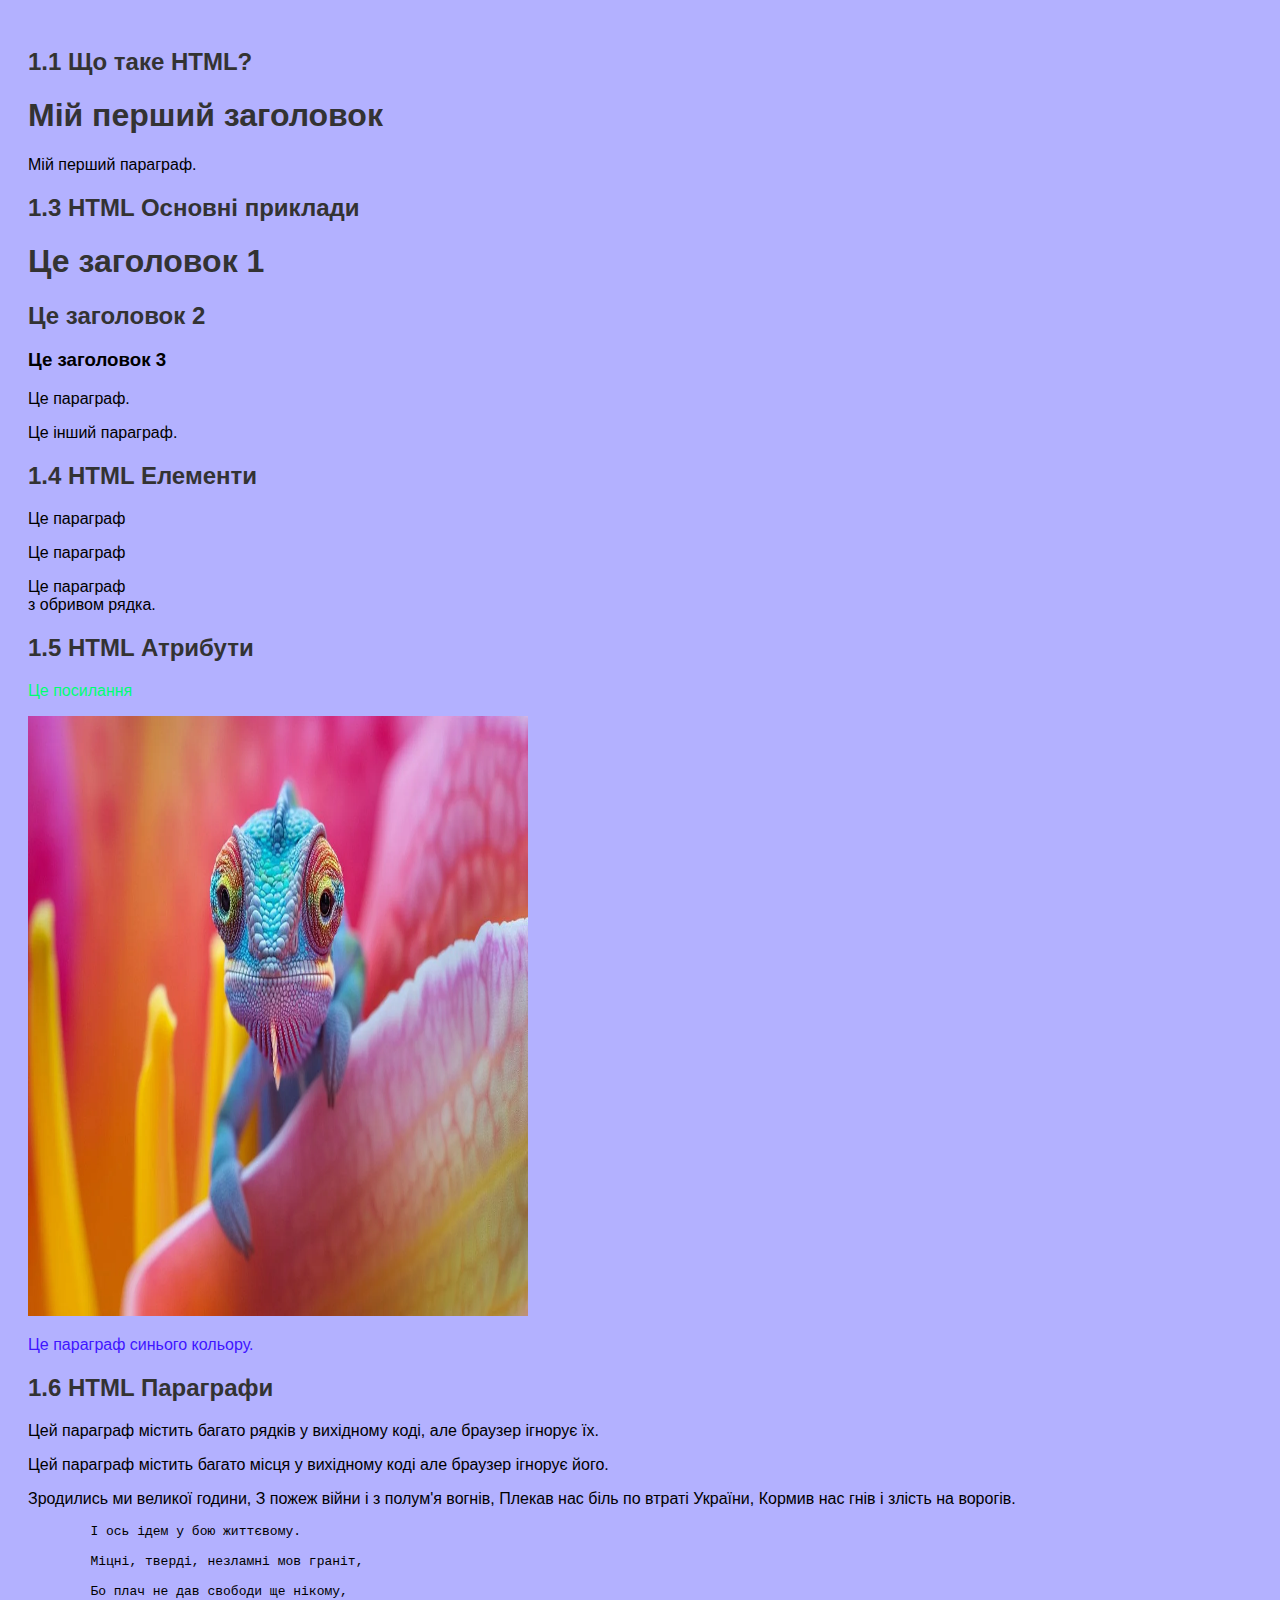
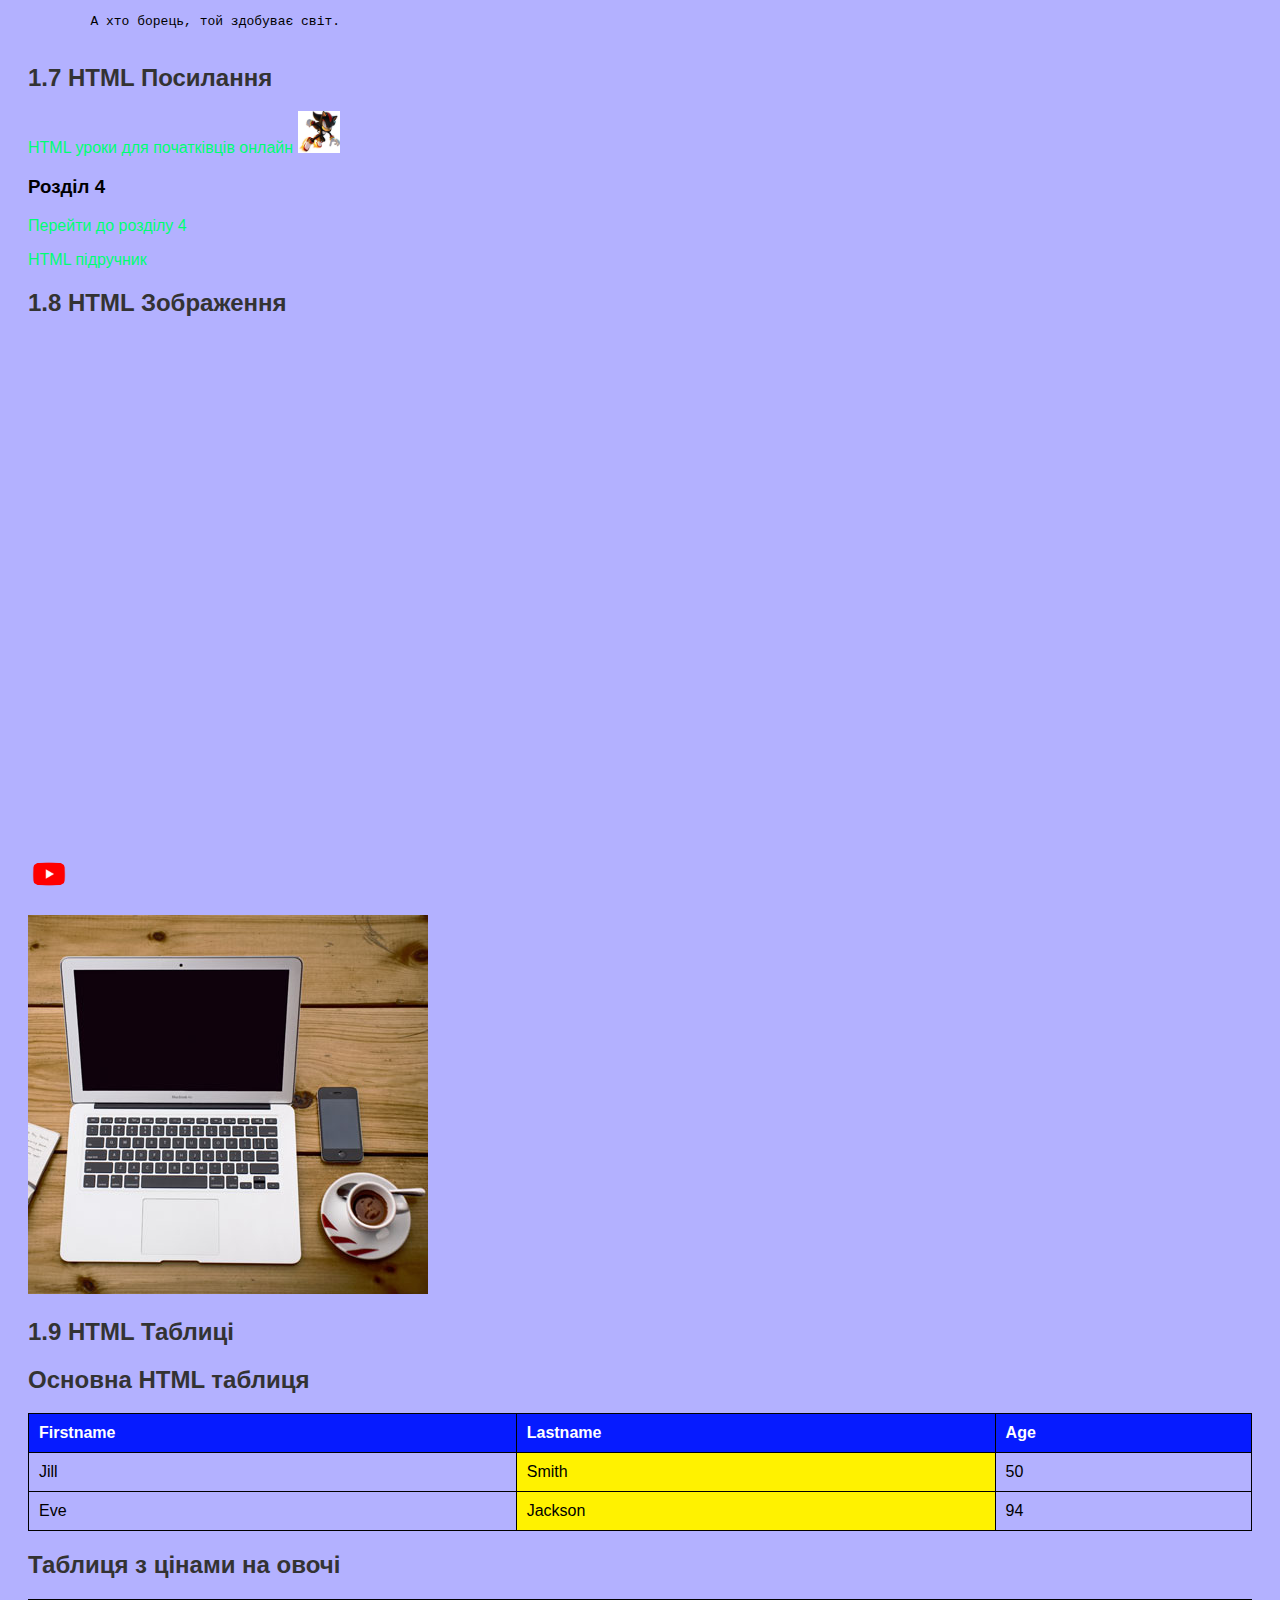
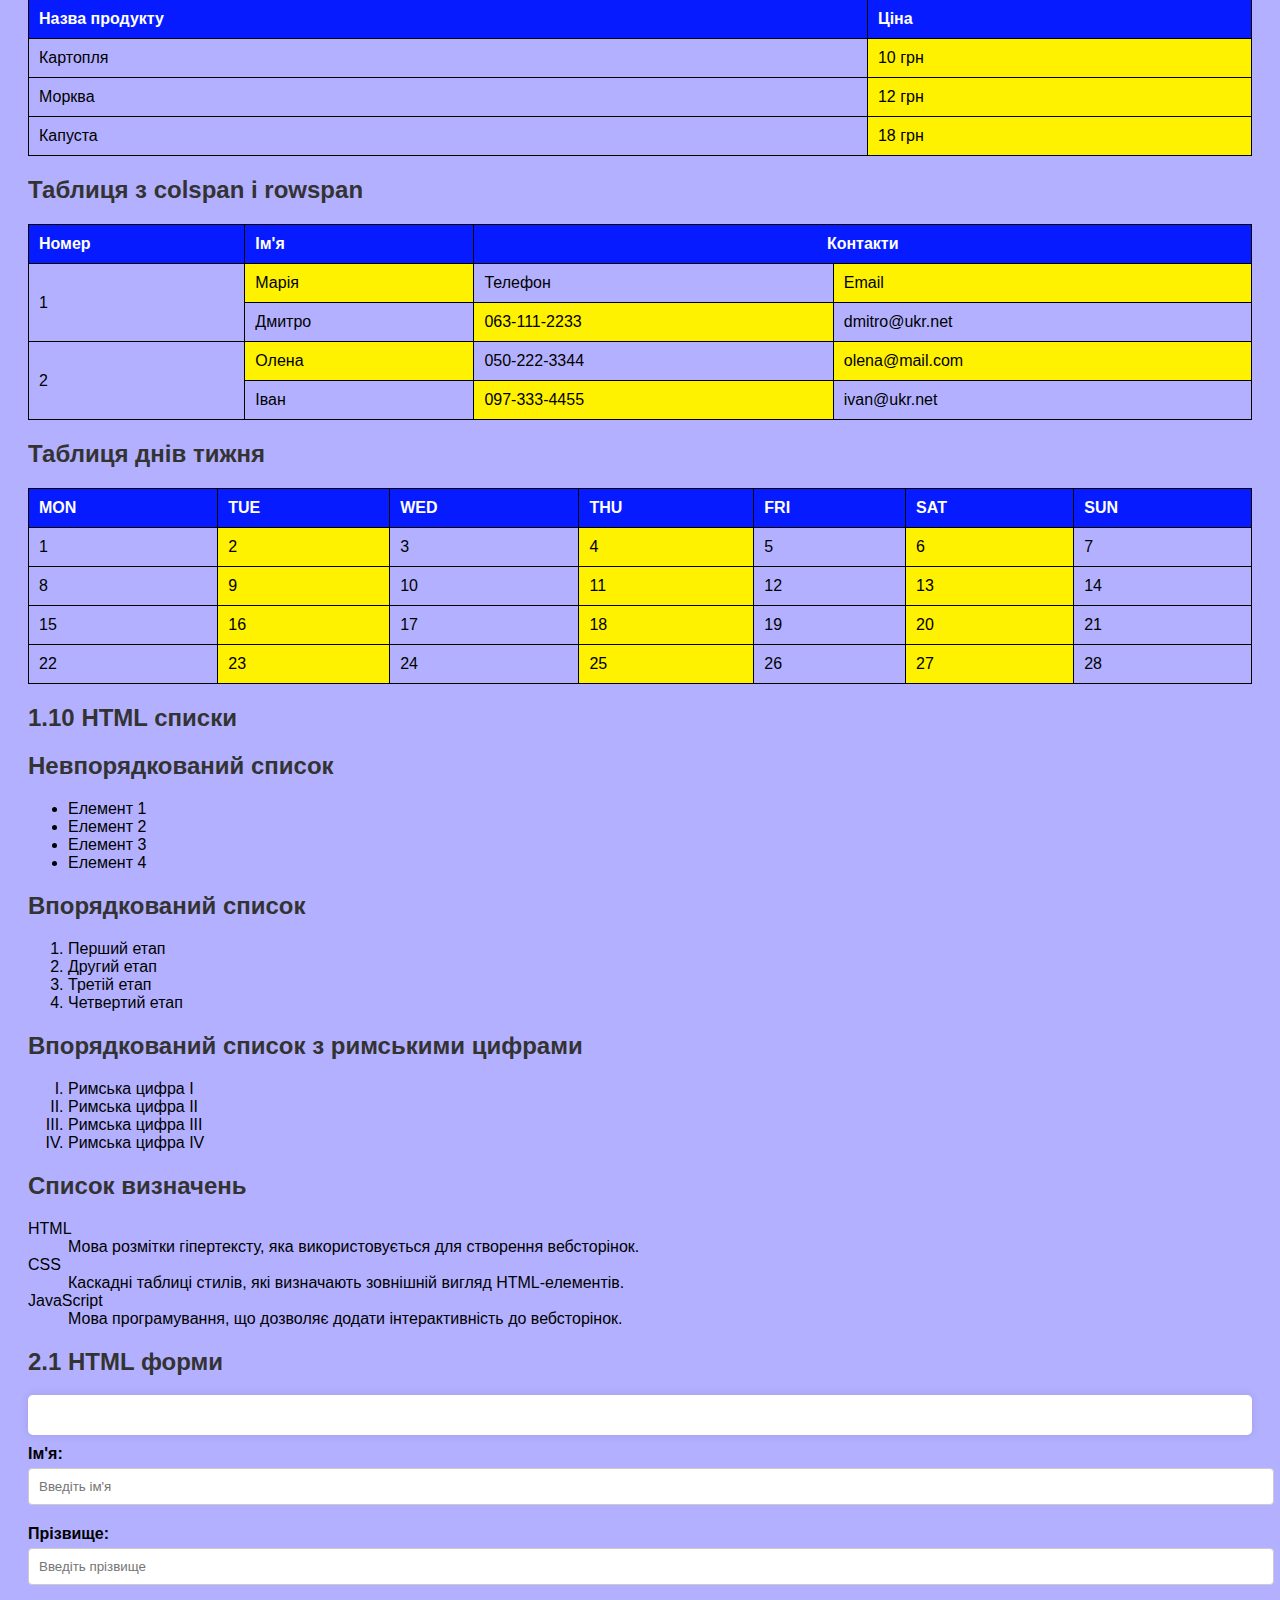
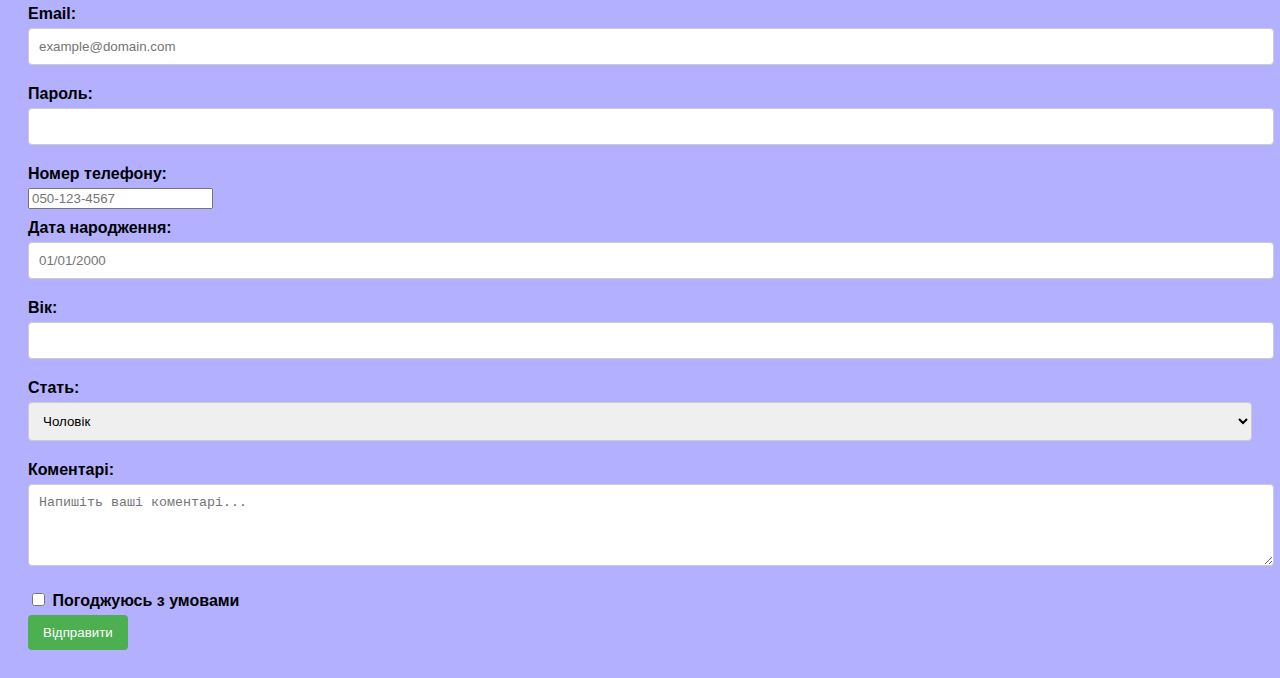
<file: index.html>
<!DOCTYPE html>
<html lang="en">

<head>
    <meta charset="UTF-8">
    <meta name="viewport" content="width=device-width, initial-scale=1.0">
    <title>Samostiyna Robota</title>
    <link rel="icon" type="image/x-icon" href="img/heart_favicon.png">
    <link rel="stylesheet" href="form.css">
    <style>
        table,
        th,
        td {
            border: 1px solid black;
            border-collapse: collapse;
            margin-bottom: 20px;
        }

        table {
            width: 100%;
            border-collapse: collapse;
        }

        table,
        th,
        td {
            border: 1px solid black;
        }

        th,
        td {
            padding: 10px;
            text-align: left;
        }

        td:nth-child(even) {
            background-color: #fff200;
        }

        th {
            background-color: #061bff;
            color: white;
        }

        body {
            font-family: Arial, sans-serif;
            background-color: #B3B1FF;
        }

        h2 {
            color: #333;
        }

        ul,
        ol {
            margin-bottom: 20px;
        }
    </style>
</head>

<body>
    <h2>1.1 Що таке HTML?</h2>
    <h1>Мій перший заголовок</h1>
    <p>Мій перший параграф.</p>

    <h2> 1.3 HTML Основні приклади</h2>
    <h1>Це заголовок 1</h1>
    <h2>Це заголовок 2</h2>
    <h3>Це заголовок 3</h3>
    <p>Це параграф.</p>
    <p>Це інший параграф.</p>

    <h2>1.4 HTML Елементи</h2>
    <p>Це параграф
    <p>Це параграф
    <p>Це параграф<br> з обривом рядка.</p>

    <h2>1.5 HTML Атрибути</h2>
    <a href="https://w3schoolsua.github.io/">Це посилання</a>
    <p><img src="img/image.jpg" width="500" height="600"></p>
    <p style="color:rgb(64, 21, 255)">Це параграф синього кольору.</p>

    <h2>1.6 HTML Параграфи</h2>
    <p>
        Цей параграф
        містить багато рядків
        у вихідному коді,
        але браузер
        ігнорує їх.
    </p>

    <p>
        Цей параграф
        містить багато місця
        у вихідному коді
        але браузер
        ігнорує його.
    </p>

    <p>
        Зродились ми великої години,

        З пожеж війни і з полум'я вогнів,

        Плекав нас біль по втраті України,

        Кормив нас гнів і злість на ворогів.
    </p>

    <pre>
        І ось ідем у бою життєвому.

        Міцні, тверді, незламні мов граніт,

        Бо плач не дав свободи ще нікому,

        А хто борець, той здобуває світ.
    </pre>

    <h2>1.7 HTML Посилання</h2>
    <a href="https://www.w3schools.com/html/">HTML уроки для початківців онлайн</a>
    <style>
        a:link {
            color: rgb(0, 255, 115);
            background-color: transparent;
            text-decoration: none;
        }

        a:visited {
            color: rgb(255, 8, 193);
            background-color: transparent;
            text-decoration: none;
        }

        a:hover {
            color: red;
            background-color: transparent;
            text-decoration: underline;
        }

        a:active {
            color: yellow;
            background-color: transparent;
            text-decoration: underline;
        }
    </style>
    <a href="index.html">
        <img src="img/sonic.jpg" alt="HTML уроки для початківців" style="width:42px;height:42px;border:0;">
    </a>
    <h3 id="C4">Розділ 4</h3>
    <a href="#C4">Перейти до розділу 4</a>
    <p><a href="https://w3schoolsua.github.io/html/index.html">HTML підручник</a></p>

    <h2>1.8 HTML Зображення</h2>
    <div style="background-image: url(img/111.jpg); 
    background-repeat: no-repeat; 
    background-attachment: fixed; 
    background-size: 100% 100%; height: 500px;">
    </div>
    <p><img src="img/youtube.png" alt="YouTube.com" style="width:42px;height:42px;border:0;"></p>
    <img src="img/workplace.jpg" alt="Workplace" usemap="#workmap">

    <map name="workmap">
        <area shape="rect" coords="34,44,270,350" alt="Комп’ютер" href="computer.html">
        <area shape="rect" coords="290,172,333,250" alt="Телефон" href="phone.html">
        <area shape="circle" coords="337,300,44" alt="Кава" href="coffee.html">
    </map>

    <h2>1.9 HTML Таблиці</h2>

    <h2>Основна HTML таблиця</h2>
    <table>
        <tr>
          <th>Firstname</th>
          <th>Lastname</th>
          <th>Age</th>
        </tr>
        <tr>
          <td>Jill</td>
          <td>Smith</td>
          <td>50</td>
        </tr>
        <tr>
          <td>Eve</td>
          <td>Jackson</td>
          <td>94</td>
        </tr>
      </table>

    <h2>Таблиця з цінами на овочі</h2>
    <table>
        <tr>
            <th>Назва продукту</th>
            <th>Ціна</th>
        </tr>
        <tr>
            <td>Картопля</td>
            <td>10 грн</td>
        </tr>
        <tr>
            <td>Морква</td>
            <td>12 грн</td>
        </tr>
        <tr>
            <td>Капуста</td>
            <td>18 грн</td>
        </tr>
    </table>    

    <h2>Таблиця з colspan і rowspan</h2>
    <table>
        <tr>
            <th>Номер</th>
            <th>Ім'я</th>
            <th colspan="2" style="text-align: center;">Контакти</th>
        </tr>
        <tr>
            <td rowspan="2">1</td>
            <td>Марія</td>
            <td>Телефон</td>
            <td>Email</td>
        </tr>
        <tr>
            <td>Дмитро</td>
            <td>063-111-2233</td>
            <td>dmitro@ukr.net</td>
        </tr>
        <tr>
            <td rowspan="2">2</td>
            <td>Олена</td>
            <td>050-222-3344</td>
            <td>olena@mail.com</td>
        </tr>
        <tr>
            <td>Іван</td>
            <td>097-333-4455</td>
            <td>ivan@ukr.net</td>
        </tr>
    </table>    

    <h2>Таблиця днів тижня</h2>
    <table style="width: 100%">
        <tr>
          <th>MON</th>
          <th>TUE</th>
          <th>WED</th>
          <th>THU</th>
          <th>FRI</th>
          <th>SAT</th>
          <th>SUN</th>
        </tr>
        <tr>
          <td>1</td>
          <td>2</td>
          <td>3</td>
          <td>4</td>
          <td>5</td>
          <td>6</td>
          <td>7</td>
        </tr>
        <tr>
          <td>8</td>
          <td>9</td>
          <td>10</td>
          <td>11</td>
          <td>12</td>
          <td>13</td>
          <td>14</td>
        </tr>
        <tr>
          <td>15</td>
          <td>16</td>
          <td>17</td>
          <td>18</td>
          <td>19</td>
          <td>20</td>
          <td>21</td>
        </tr>
        <tr>
          <td>22</td>
          <td>23</td>
          <td>24</td>
          <td>25</td>
          <td>26</td>
          <td>27</td>
          <td>28</td>
        </tr>
      </table>

    <h2>1.10 HTML списки</h2>

    <h2>Невпорядкований список</h2>
    <ul>
        <li>Елемент 1</li>
        <li>Елемент 2</li>
        <li>Елемент 3</li>
        <li>Елемент 4</li>
    </ul>

    <h2>Впорядкований список</h2>
    <ol>
        <li>Перший етап</li>
        <li>Другий етап</li>
        <li>Третій етап</li>
        <li>Четвертий етап</li>
    </ol>

    <h2>Впорядкований список з римськими цифрами</h2>
    <ol type="I">
        <li>Римська цифра I</li>
        <li>Римська цифра II</li>
        <li>Римська цифра III</li>
        <li>Римська цифра IV</li>
    </ol>

    <h2>Список визначень</h2>
    <dl>
        <dt>HTML</dt>
        <dd>Мова розмітки гіпертексту, яка використовується для створення вебсторінок.</dd>

        <dt>CSS</dt>
        <dd>Каскадні таблиці стилів, які визначають зовнішній вигляд HTML-елементів.</dd>

        <dt>JavaScript</dt>
        <dd>Мова програмування, що дозволяє додати інтерактивність до вебсторінок.</dd>
    </dl>

    <h2>2.1 HTML форми</h2>

    <form action="/submit-form" method="POST"></form>
        <label for="first-name">Ім'я:</label>
        <input type="text" id="first-name" name="first-name" placeholder="Введіть ім'я" required>

        <label for="last-name">Прізвище:</label>
        <input type="text" id="last-name" name="last-name" placeholder="Введіть прізвище" required>

        <label for="email">Email:</label>
        <input type="email" id="email" name="email" placeholder="example@domain.com" required>

        <label for="password">Пароль:</label>
        <input type="password" id="password" name="password" minlength="8" required>

        <label for="phone">Номер телефону:</label>
        <input type="tel" id="phone" name="phone" placeholder="050-123-4567">

        <label for="dob">Дата народження:</label>
        <input type="text" id="dob" name="dob" placeholder="01/01/2000" required>

        <label for="age">Вік:</label>
        <input type="number" id="age" name="age" min="18" max="99">

        <label for="gender">Стать:</label>
        <select id="gender" name="gender">
            <option value="male">Чоловік</option>
            <option value="female">Жінка</option>
            <option value="other">Інше</option>
        </select>

        <label for="comments">Коментарі:</label>
        <textarea id="comments" name="comments" rows="4" placeholder="Напишіть ваші коментарі..."></textarea>

        <label>
            <input type="checkbox" name="terms" required> Погоджуюсь з умовами
        </label>

        <input type="submit" value="Відправити">
    </form>


</body>

</html>
</file>
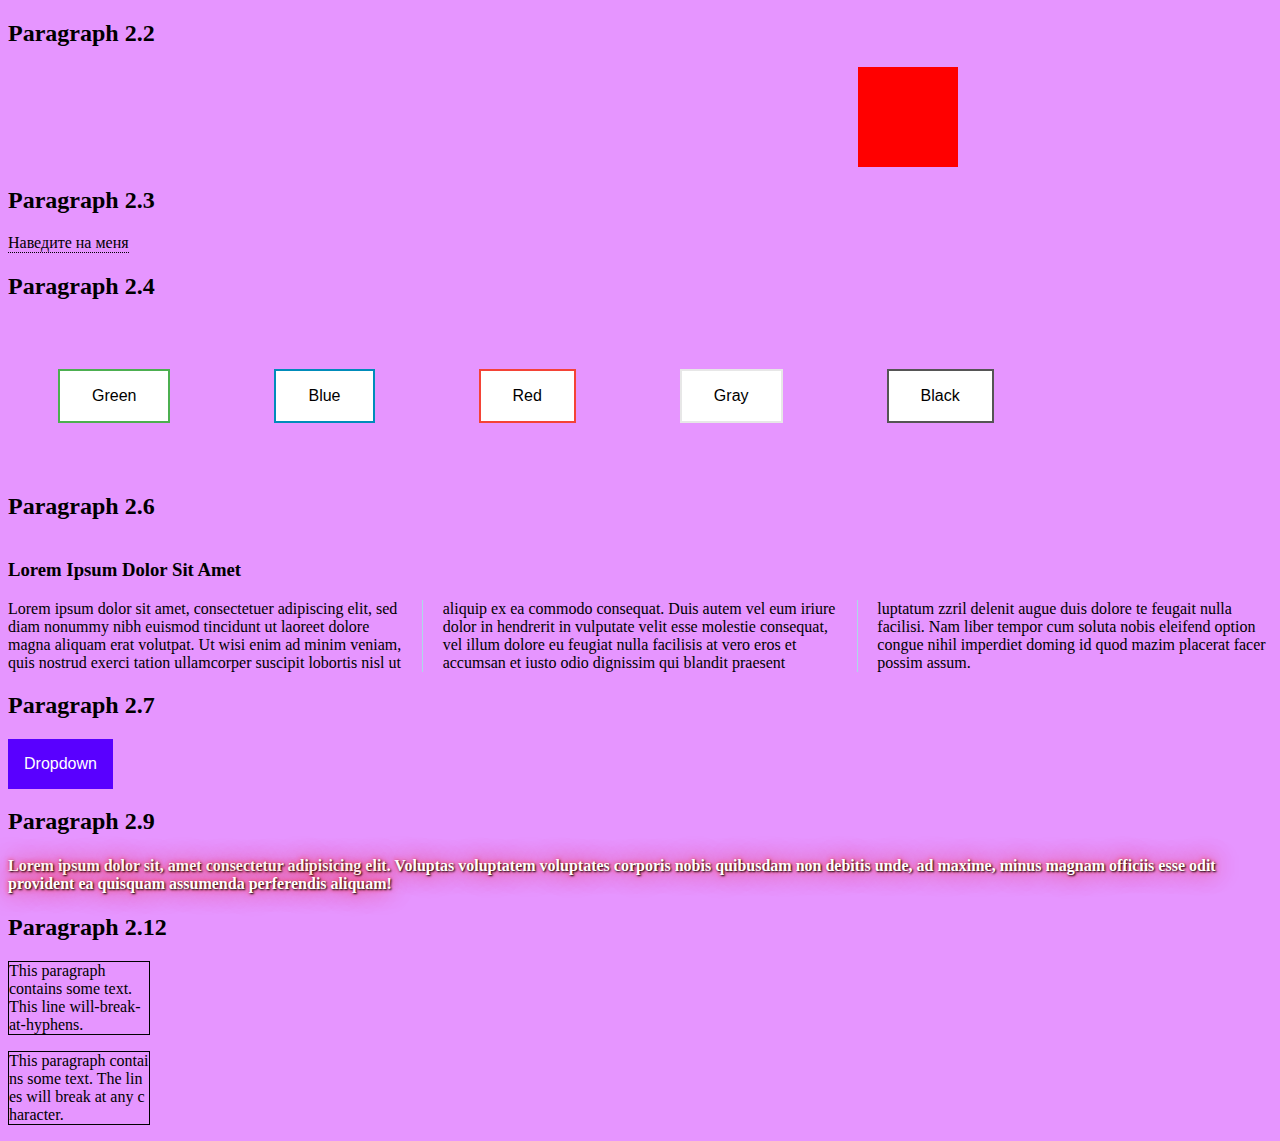
<file: IS-31_Korotaiev_Mykhailo_SR2/2index.html>
<!DOCTYPE html>
<html lang="en">
  <head>
    <meta charset="UTF-8" />
    <meta name="viewport" content="width=device-width, initial-scale=1.0" />
    <title>Document</title>
    <link rel="stylesheet" href="2style.css"
  </head>
  <body>
    <h2>Paragraph 2.2</h2>
    <div class="fifth"></div>

    <h2>Paragraph 2.3</h2>
    <div class="tooltip">
      Наведите на меня
      <span class="tooltiptext">Текст всплывающей подсказки</span>
    </div>
    <h2>Paragraph 2.4</h2>
    <button style="margin: 50px" class="button button1">Green</button>
    <button style="margin: 50px" class="button button2">Blue</button>
    <button style="margin: 50px" class="button button3">Red</button>
    <button style="margin: 50px" class="button button4">Gray</button>
    <button style="margin: 50px" class="button button5">Black</button>

    <h2>Paragraph 2.6</h2>
    <div class="newspaper">
      <h3>Lorem Ipsum Dolor Sit Amet</h3>
      Lorem ipsum dolor sit amet, consectetuer adipiscing elit, sed diam nonummy
      nibh euismod tincidunt ut laoreet dolore magna aliquam erat volutpat. Ut
      wisi enim ad minim veniam, quis nostrud exerci tation ullamcorper suscipit
      lobortis nisl ut aliquip ex ea commodo consequat. Duis autem vel eum
      iriure dolor in hendrerit in vulputate velit esse molestie consequat, vel
      illum dolore eu feugiat nulla facilisis at vero eros et accumsan et iusto
      odio dignissim qui blandit praesent luptatum zzril delenit augue duis
      dolore te feugait nulla facilisi. Nam liber tempor cum soluta nobis
      eleifend option congue nihil imperdiet doming id quod mazim placerat facer
      possim assum.
    </div>

    <h2>Paragraph 2.7</h2>
    <div class="dropdown">
      <button class="dropbtn">Dropdown</button>
      <div class="dropdown-content">
        <a href="#">Link 1</a>
        <a href="#">Link 2</a>
        <a href="#">Link 3</a>
      </div>
    </div>

    <h2>Paragraph 2.9</h2>
    <h4>
      Lorem ipsum dolor sit, amet consectetur adipisicing elit. Voluptas
      voluptatem voluptates corporis nobis quibusdam non debitis unde, ad
      maxime, minus magnam officiis esse odit provident ea quisquam assumenda
      perferendis aliquam!
    </h4>

    <h2>Paragraph 2.12</h2>
    <p class="test1">
      This paragraph contains some text. This line will-break-at-hyphens.
    </p>

    <p class="test2">
      This paragraph contains some text. The lines will break at any character.
    </p>
  </body>
</html>
</file>
<file: form.css>
body {
  font-family: Arial, sans-serif;
  padding: 20px;
  background-color: #f9f9f9;
}

h1 {
  color: #333;
}

form {
  background-color: #fff;
  padding: 20px;
  border-radius: 5px;
  box-shadow: 0px 0px 10px rgba(0, 0, 0, 0.1);
}

label {
  display: block;
  margin: 10px 0 5px;
  font-weight: bold;
}

input[type="text"],
input[type="email"],
input[type="password"],
input[type="date"],
input[type="number"],
textarea,
select {
  width: 100%;
  padding: 10px;
  margin-bottom: 10px;
  border: 1px solid #ccc;
  border-radius: 4px;
}

input[type="submit"] {
  background-color: #4caf50;
  color: white;
  padding: 10px 15px;
  border: none;
  border-radius: 4px;
  cursor: pointer;
}

input[type="submit"]:hover {
  background-color: #45a049;
}
</file>
<file: IS-31_Korotaiev_Mykhailo_SR2/2style.css>
.fifth {
  width: 100px;
  height: 100px;
  background-color: red;
  position: relative;
  animation-name: example;
  animation-duration: 10s;
  margin-left: 850px;
}
body {
  background-color: rgb(230, 149, 255);
}
@keyframes example {
  0% {
    background-color: rgb(102, 0, 255);
    left: 0px;
    top: 0px;
  }

  25% {
    background-color: yellow;
    left: 200px;
    top: 0px;
  }

  50% {
    background-color: rgb(255, 0, 0);
    left: 200px;
    top: 200px;
  }

  75% {
    background-color: green;
    left: 0px;
    top: 200px;
  }

  100% {
    background-color: rgb(81, 0, 255);
    left: 0px;
    top: 0px;
  }
}

.tooltip {
  position: relative;
  display: inline-block;
  border-bottom: 1px dotted black;
}

.tooltip .tooltiptext {
  visibility: hidden;
  width: 120px;
  background-color: black;
  color: #fff;
  text-align: center;
  border-radius: 6px;
  padding: 5px 0;

  /* Разместите всплывающую подсказку */
  position: absolute;
  z-index: 1;
  bottom: 100%;
  left: 50%;
  margin-left: -60px;
}

.tooltip:hover .tooltiptext {
  visibility: visible;
}

.button {
  background-color: #4caf50;
  /* Зеленый */
  border: none;
  color: white;
  padding: 16px 32px;
  text-align: center;
  text-decoration: none;
  display: inline-block;
  font-size: 16px;
  margin: 4px 2px;
  transition-duration: 0.4s;
  cursor: pointer;
}

.button1 {
  background-color: white;
  color: black;
  border: 2px solid #4caf50;
}

.button1:hover {
  background-color: #4caf50;
  color: white;
}

.button2 {
  background-color: white;
  color: black;
  border: 2px solid #008cba;
}

.button2:hover {
  background-color: #008cba;
  color: white;
}

.button3 {
  background-color: white;
  color: black;
  border: 2px solid #f44336;
}

.button3:hover {
  background-color: #f44336;
  color: white;
}

.button4 {
  background-color: white;
  color: black;
  border: 2px solid #e7e7e7;
}

.button4:hover {
  background-color: #e7e7e7;
}

.button5 {
  background-color: white;
  color: black;
  border: 2px solid #555;
}

.button5:hover {
  background-color: #555;
  color: white;
}

.newspaper {
  column-count: 3;
  column-gap: 40px;
  column-rule: 1px solid lightblue;
}

h3 {
  column-span: all;
}

.dropbtn {
  background-color: #5900ff;
  color: white;
  padding: 16px;
  font-size: 16px;
  border: none;
  cursor: pointer;
}

.dropdown {
  position: relative;
  display: inline-block;
}

.dropdown-content {
  display: none;
  position: absolute;
  background-color: #f9f9f9;
  min-width: 160px;
  box-shadow: 0px 8px 16px 0px rgba(0, 0, 0, 0.2);
  z-index: 1;
}

.dropdown-content a {
  color: black;
  padding: 12px 16px;
  text-decoration: none;
  display: block;
}

.dropdown-content a:hover {
  background-color: #f1f1f1;
}

.dropdown:hover .dropdown-content {
  display: block;
}

.dropdown:hover .dropbtn {
  background-color: #2200ff;
}

h4 {
  color: white;
  text-shadow: 1px 1px 2px black, 0 0 25px rgb(255, 0, 0),
    0 0 5px rgb(255, 56, 56);
}

p.test1 {
  width: 140px;
  border: 1px solid #000000;
  word-break: keep-all;
}

p.test2 {
  width: 140px;
  border: 1px solid #000000;
  word-break: break-all;
}
</file>
